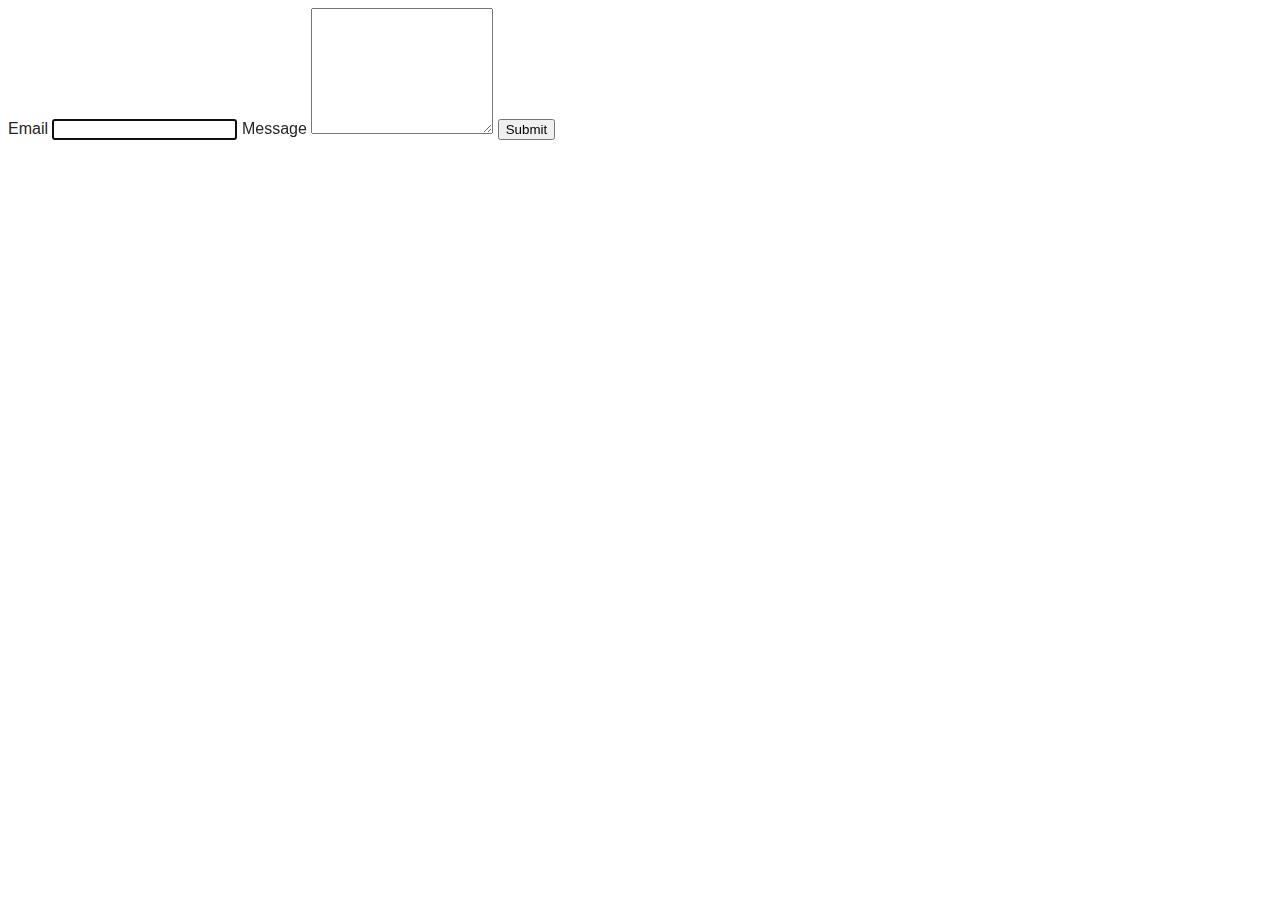
<file: src/2-form.html>
<!DOCTYPE html>
<html lang="en">
  <head>
    <meta charset="UTF-8" />
    <meta name="viewport" content="width=device-width, initial-scale=1.0" />
    <link rel="stylesheet" href="./css/styles.css" />
    <title>Form</title>
  </head>
  <body>
    <a href="./index.html"></a>
    <form class="feedback-form" autocomplete="off">
      <label>
        Email
        <input type="email" name="email" autofocus />
      </label>
      <label>
        Message
        <textarea name="message" rows="8"></textarea>
      </label>
      <button type="submit">Submit</button>
    </form>

    <script src="./js/2-form.js" type="module"></script>
  </body>
</html>
</file>
<file: src/css/styles.css>
/**
  |============================
  | include css partials with
  | default @import url()
  |============================
*/
@import url('./reset.css');
@import url('./vite-promo.css');
@import url('./header.css');

:root {
  font-family: Inter, Avenir, Helvetica, Arial, sans-serif;
  font-size: 16px;
  line-height: 24px;
  font-weight: 400;

  color: #242424;
  background-color: rgba(255, 255, 255, 0.87);

  font-synthesis: none;
  text-rendering: optimizeLegibility;
  -webkit-font-smoothing: antialiased;
  -moz-osx-font-smoothing: grayscale;
  -webkit-text-size-adjust: 100%;
}
.gallery {
  display: flex;
  list-style-type: none;
  flex-wrap: wrap;
  margin: 0 auto;
  column-gap: 24px;
  row-gap: 48px;
  width: 1440px
}

.gallery-item {
  width: calc((100% - 48px)/3);
}

.gallery-image {
  display: block;
  width: 100%;
  height: 300px;
}
</file>
